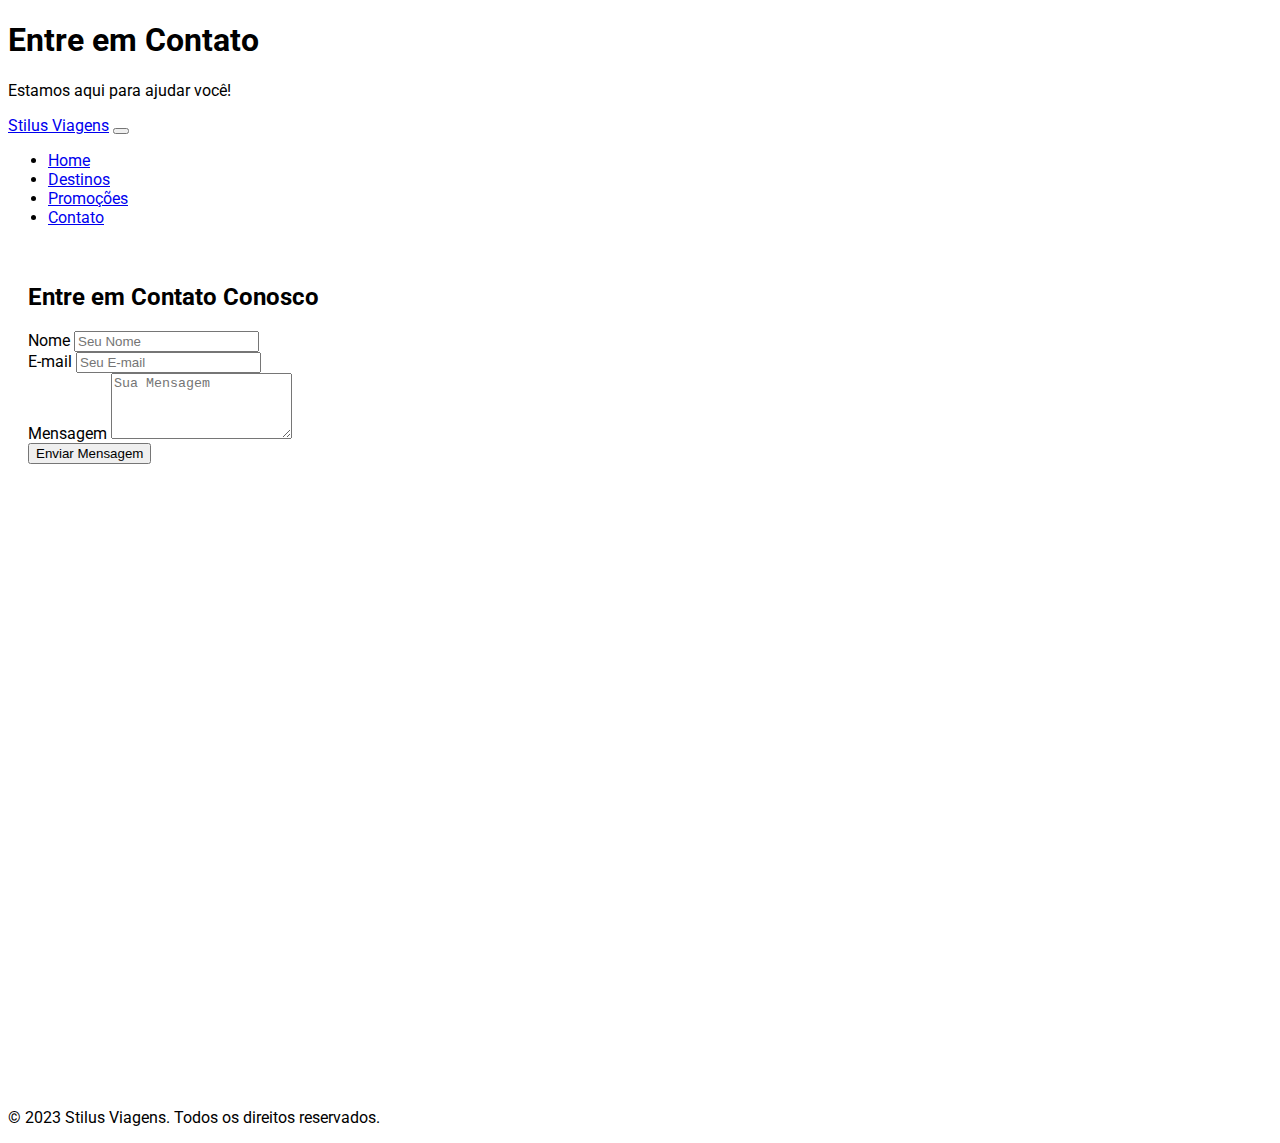
<file: Stilus/contato.html>
<!doctype html>
<html lang="pt-br">

<head>
    <!-- Required meta tags -->
    <meta charset="utf-8">
    <meta name="viewport" content="width=device-width, initial-scale=1">

    <!-- Bootstrap CSS -->
    <link href="https://cdn.jsdelivr.net/npm/bootstrap@5.3.1/dist/css/bootstrap.min.css" rel="stylesheet"
        integrity="sha384-4bw+/aepP/YC94hEpVNVgiZdgIC5+VKNBQNGCHeKRQN+PtmoHDEXuppvnDJzQIu9" crossorigin="anonymous">
    <!-- Font -->
    <link rel="preconnect" href="https://fonts.googleapis.com">
    <link rel="preconnect" href="https://fonts.gstatic.com" crossorigin>
    <link href="https://fonts.googleapis.com/css2?family=Roboto:wght@500&display=swap" rel="stylesheet">
    <!-- Titulo -->
    <title>Stilus Viagens</title>

    <style>
        /* Estilos personalizados para a página de contato */
        body, html {
            height: 100%;
        }

        .container-full {
            margin: 0 auto;
            padding: 0;
            min-height: 100%;
            display: flex;
            flex-direction: column;
            justify-content: space-between;
        }

        .content {
            flex: 1;
            padding: 20px;
        }

        /* Estilos para dispositivos móveis */
        @media (max-width: 768px) {
            .container-full {
                padding-top: 70px; /* Adicione espaço para a barra de navegação móvel */
            }
        }
    </style>
</head>

<body style="font-family: 'Roboto', sans-serif;">

    <header class="bg-primary text-white text-center py-5">
        <h1>Entre em Contato</h1>
        <p>Estamos aqui para ajudar você!</p>
    </header>

    <nav class="navbar navbar-expand-lg navbar-light bg-light">
        <div class="container">
            <a class="navbar-brand" href="#">Stilus Viagens</a>
            <button class="navbar-toggler" type="button" data-bs-toggle="collapse" data-bs-target="#navbarNav"
                aria-controls="navbarNav" aria-expanded="false" aria-label="Toggle navigation">
                <span class="navbar-toggler-icon"></span>
            </button>
            <div class="collapse navbar-collapse" id="navbarNav">
                <ul class="navbar-nav ml-auto">
                    <li class="nav-item">
                        <a class="nav-link" href="index.html">Home</a>
                    </li>
                    <li class="nav-item">
                        <a class="nav-link" href="destinos.html">Destinos</a>
                    </li>
                    <li class="nav-item">
                        <a class="nav-link" href="promocoes.html">Promoções</a>
                    </li>
                    <li class="nav-item active">
                        <a class="nav-link" href="contato.html">Contato</a>
                    </li>
                </ul>
            </div>
        </div>
    </nav>

    <div class="container-full">
        <div class="content">
            <section id="form-contato">
                <div class="container">
                    <h2 class="text-center">Entre em Contato Conosco</h2>
                    <div class="row">
                        <div class="col-md-6 mx-auto">
                            <form>
                                <div class="mb-3">
                                    <label for="nome" class="form-label">Nome</label>
                                    <input type="text" class="form-control" id="nome" placeholder="Seu Nome">
                                </div>
                                <div class="mb-3">
                                    <label for="email" class="form-label">E-mail</label>
                                    <input type="email" class="form-control" id="email" placeholder="Seu E-mail">
                                </div>
                                <div class="mb-3">
                                    <label for="mensagem" class="form-label">Mensagem</label>
                                    <textarea class="form-control" id="mensagem" rows="4"
                                        placeholder="Sua Mensagem"></textarea>
                                </div>
                                <button type="submit" class="btn btn-primary">Enviar Mensagem</button>
                            </form>
                        </div>
                    </div>
                </div>
            </section>
        </div>

        <footer class="bg-dark text-white text-center py-3">
            <p>&copy; 2023 Stilus Viagens. Todos os direitos reservados.</p>
        </footer>
    </div>

</body>

</html>
</file>
